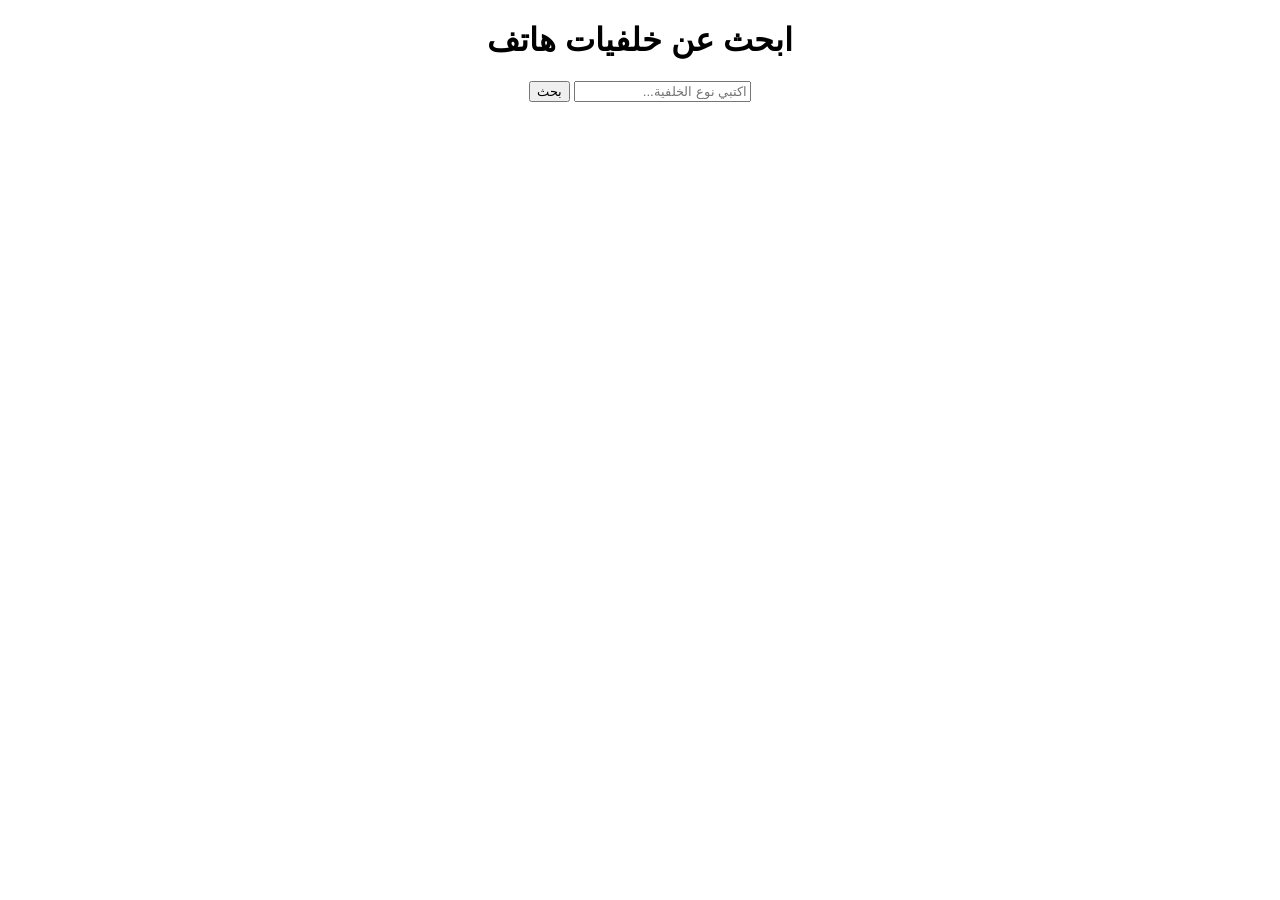
<file: index.html>
<!DOCTYPE html>
<html lang="ar" dir="rtl">
<head>
    <meta charset="UTF-8">
    <title>Fond d'écran</title>
    <link rel="stylesheet" href="style.css">
    <link rel="manifest" href="manifest.json">
</head>
<body>
    <h1>ابحث عن خلفيات هاتف</h1>
    <div class="search-box">
        <input type="text" id="search-input" placeholder="اكتبي نوع الخلفية...">
        <button id="search-button">بحث</button>
    </div>
    <div id="results"></div>

    <script src="script.js"></script>
</body>
</html>
</file>
<file: style.css>
body { text-align: center; font-family: Arial, sans-serif; }


   #results {
    display: flex;
    flex-wrap: wrap;
    justify-content: center;
    padding: 10px;
}

.image-card {
    height: 300px;
    width: 300px; 
    overflow: hidden;
    margin: 10px;
    border-radius: 8px;
}

.image-card img {
    width: 100%;
    height: 100%;
    object-fit: cover;
}
</file>
